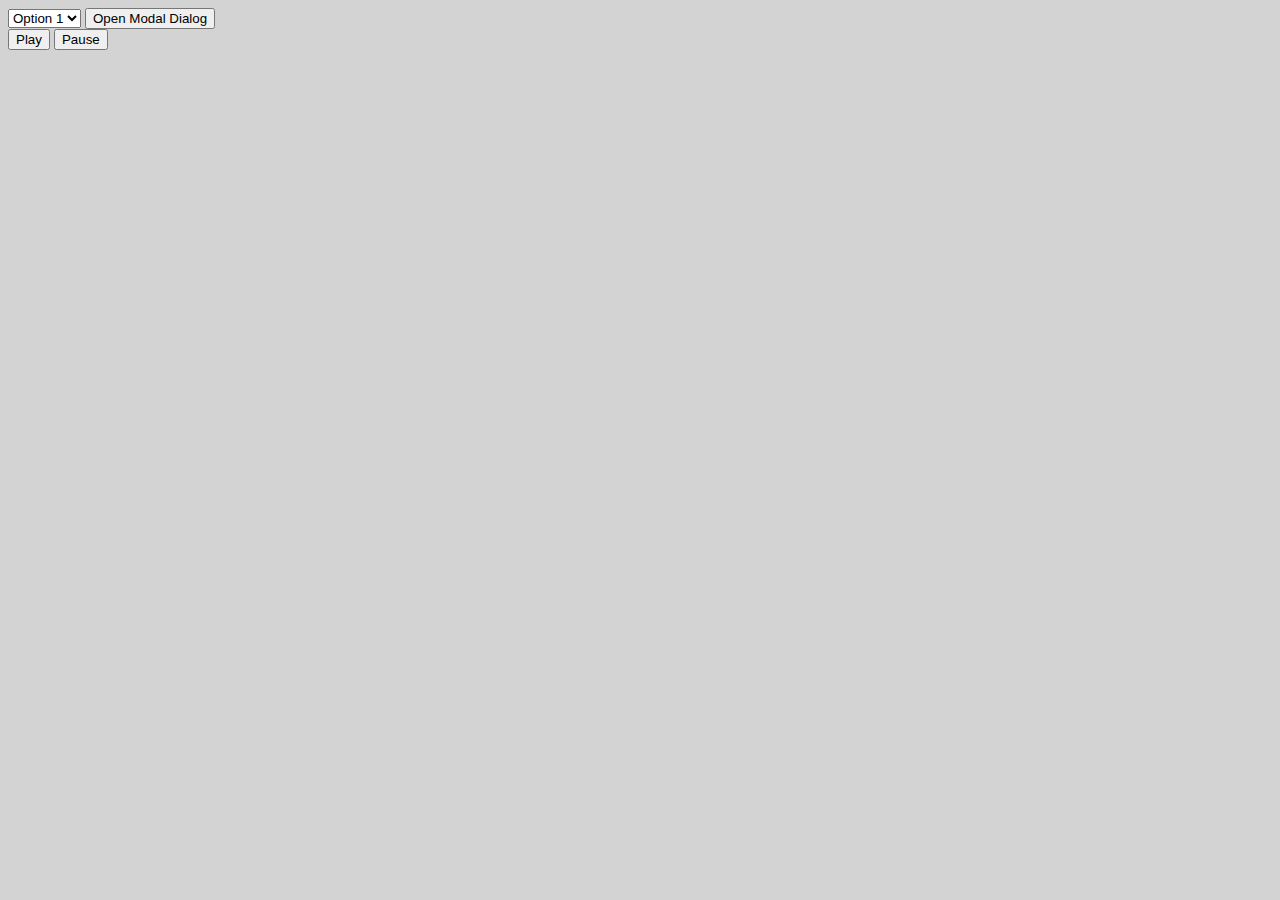
<file: DOM/index.html>
<!DOCTYPE html>
<html lang="en">
  <head>
    <meta charset="UTF-8" />
    <meta name="viewport" content="width=device-width, initial-scale=1.0" />
    <link rel="stylesheet" href="styles.css" />
    <title>Document Object Model</title>
  </head>
  <body>
    <select id="select-menu">
      <option value="option1">Option 1</option>
      <option value="option2">Option 2</option>
      <option value="option3">Option 3</option>
    </select>
    <dialog id="modal">
      <p>This is a modal dialog.</p>
      <button id="close-modal-btn">Close Modal</button>
    </dialog>
    <button id="open-modal-btn">Open Modal Dialog</button>
    <!-- <canvas id="my-canvas" width="400" height="400"></canvas> -->
    <!-- <canvas id="my-text-canvas" width="300px" height="70"></canvas> -->
    <div class="square" id="square"></div>
    <button id="playBtn">Play</button>
    <button id="pauseBtn">Pause</button>
    <script src="change1.js"></script>
    <script src="canvas.js"></script>
    <script src="webAnimations.js"></script>
    <script src="modalDialog.js"></script>
  </body>
</html>
</file>
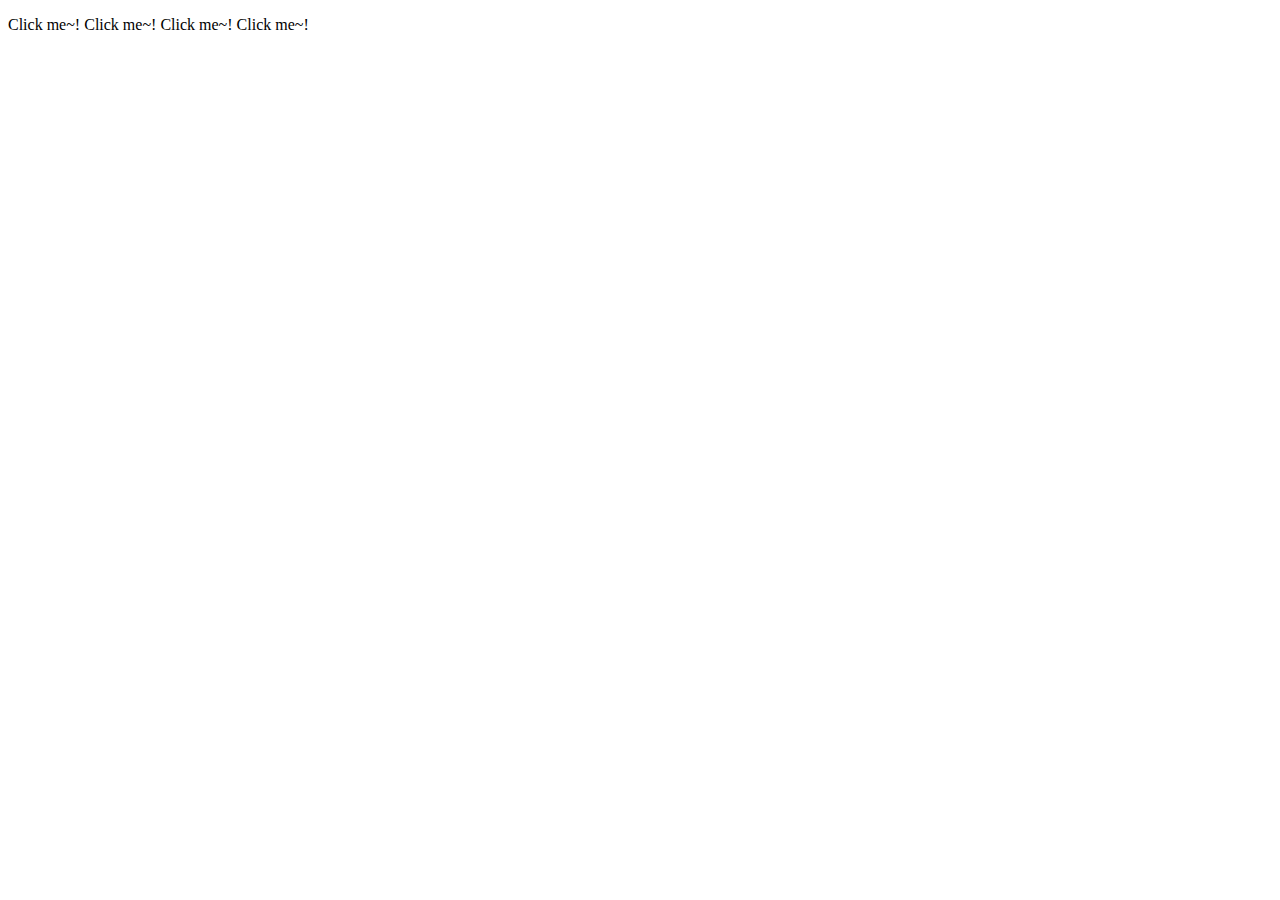
<file: DOM/EventDelegation/index.html>
<!DOCTYPE html>
<html lang="en">
  <head>
    <meta charset="UTF-8" />
    <meta name="viewport" content="width=device-width, initial-scale=1.0" />
    <title>Document</title>
  </head>
  <body>
    <p>
      <span>Click me~!</span>
      <span>Click me~!</span>
      <span>Click me~!</span>
      <span>Click me~!</span>
    </p>
    <script src="script1.js"></script>
  </body>
</html>
</file>
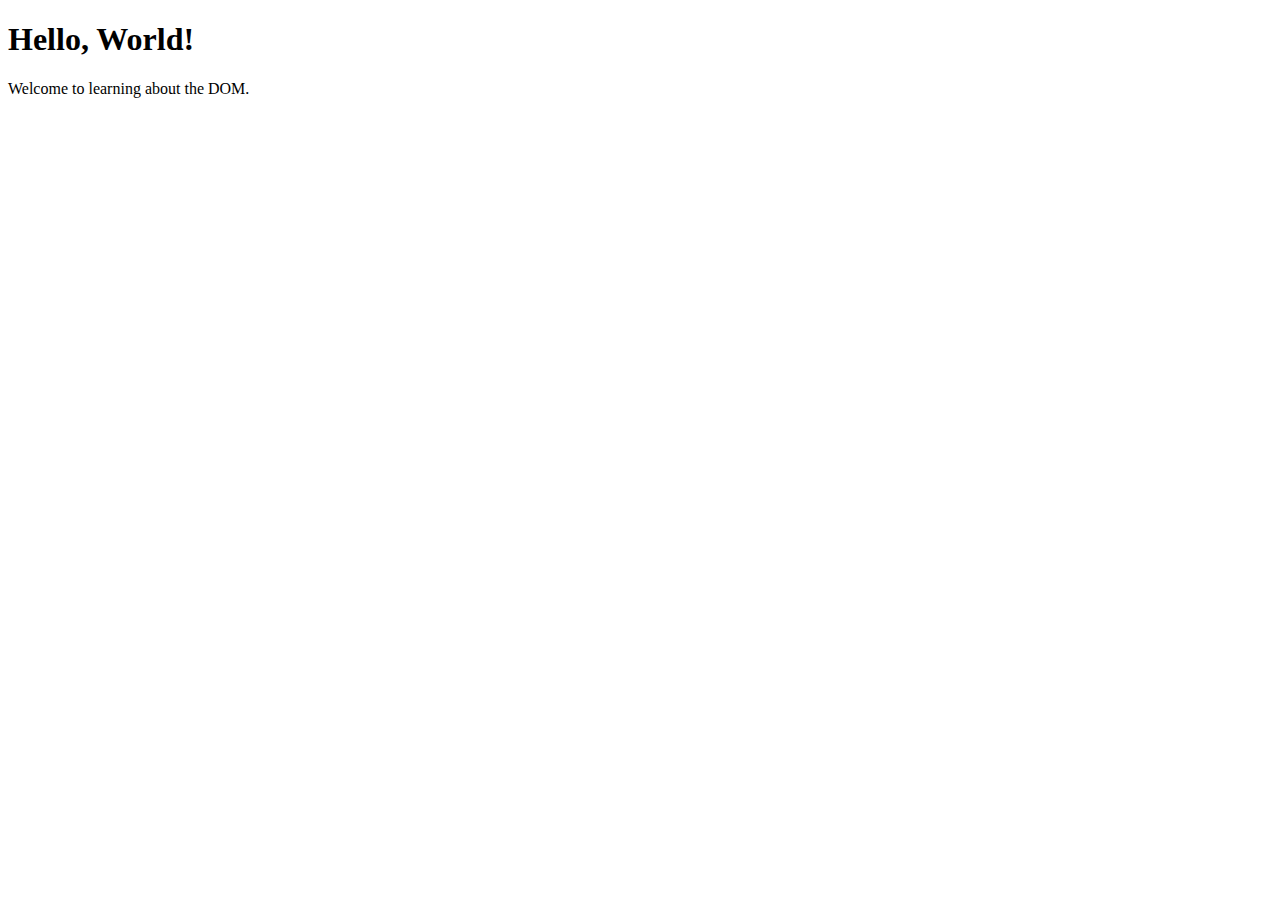
<file: DOM/domexample.html>
<!-- DOM Example -->
<!DOCTYPE html>
<!-- Root -->
<html>
  <head>
    <title>DOM Tree Example</title>
  </head>
  <body>
    <div id="container">
      <h1>Hello, World!</h1>
      <p>Welcome to learning about the DOM.</p>
    </div>
    <script src="index.js"></script>
  </body>
</html>
</file>
<file: DOM/styles.css>
body {
  background-color: lightgray;
}

.highlight {
  background-color: yellow;
}
</file>
